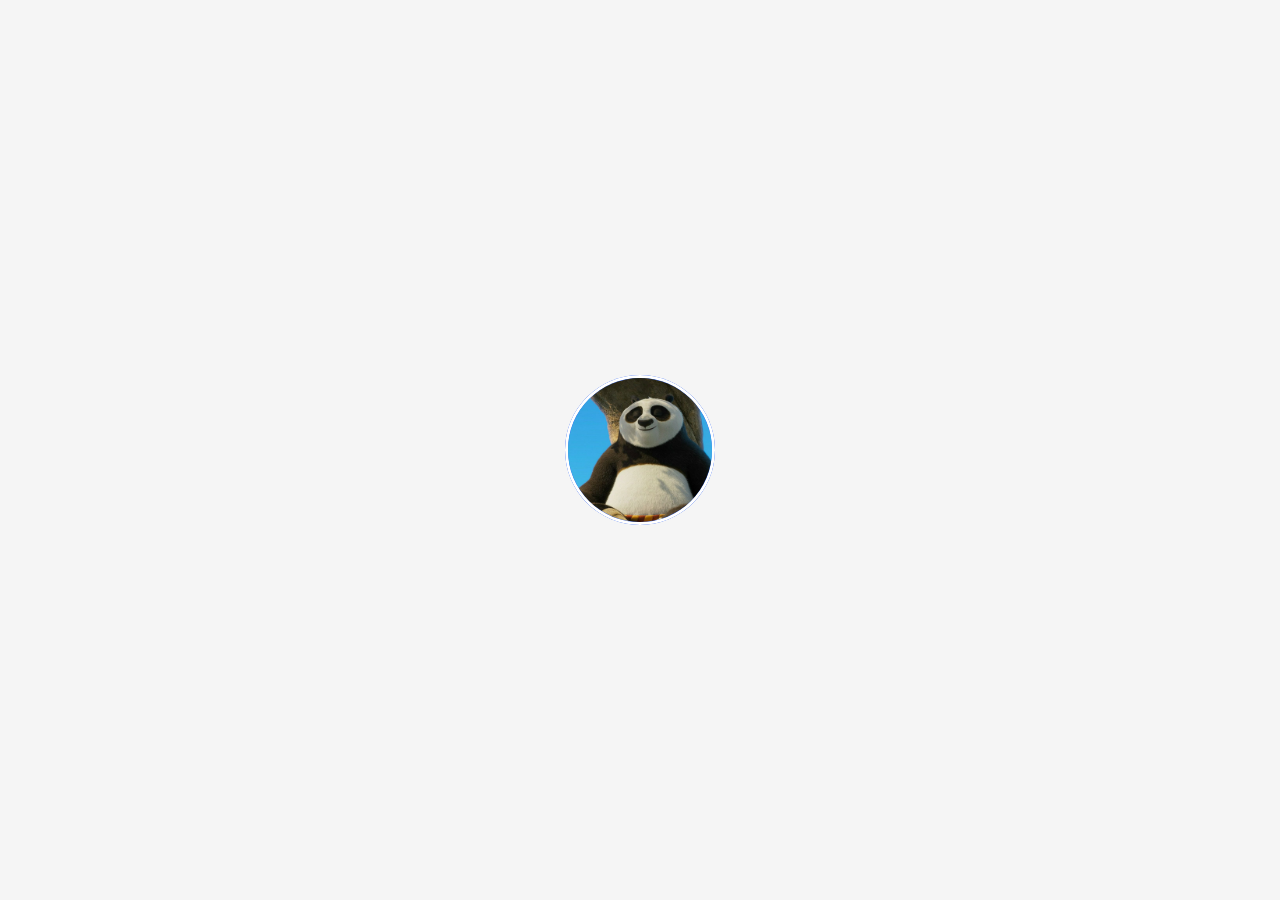
<file: Profile Card/index.html>
<!DOCTYPE html>
<html lang="en">
<head>
    <meta charset="UTF-8">
    <meta name="viewport" content="width=device-width, initial-scale=1.0">
    <title>Profile Card UI</title>
    <link href='https://unpkg.com/boxicons@2.1.4/css/boxicons.min.css' rel='stylesheet'>
    <link rel="stylesheet" href="style.css">
</head>
<body>

    <div class="profile-card">
        <div class="image">
            <img src="profile.jpeg" alt="profile picture" class="profile-img">
        </div>
    </div>

</body>
</html>
</file>
<file: Profile Card/style.css>
@import url('https://fonts.googleapis.com/css2?family=Poppins:wght@300;400;500;600&display=swap');

* {
    margin: 0;
    padding: 0;
    box-sizing: border-box;
    font-family: "Poppins", sans-serif;
}

.profile-card {
    display: flex;
    justify-content: center;
    align-items: center;
    height: 100vh;
    background: #f5f5f5;
}

.image {
    position: relative;
    height: 150px;
    width: 150px;
    border-radius: 50%;
    background-color: #4070f4;
    overflow: hidden;
}

.image .profile-img {
    height: 100%;
    width: 100%;
    object-fit: cover;
    border-radius: 50%;
    border: 3px solid white;
}
</file>
